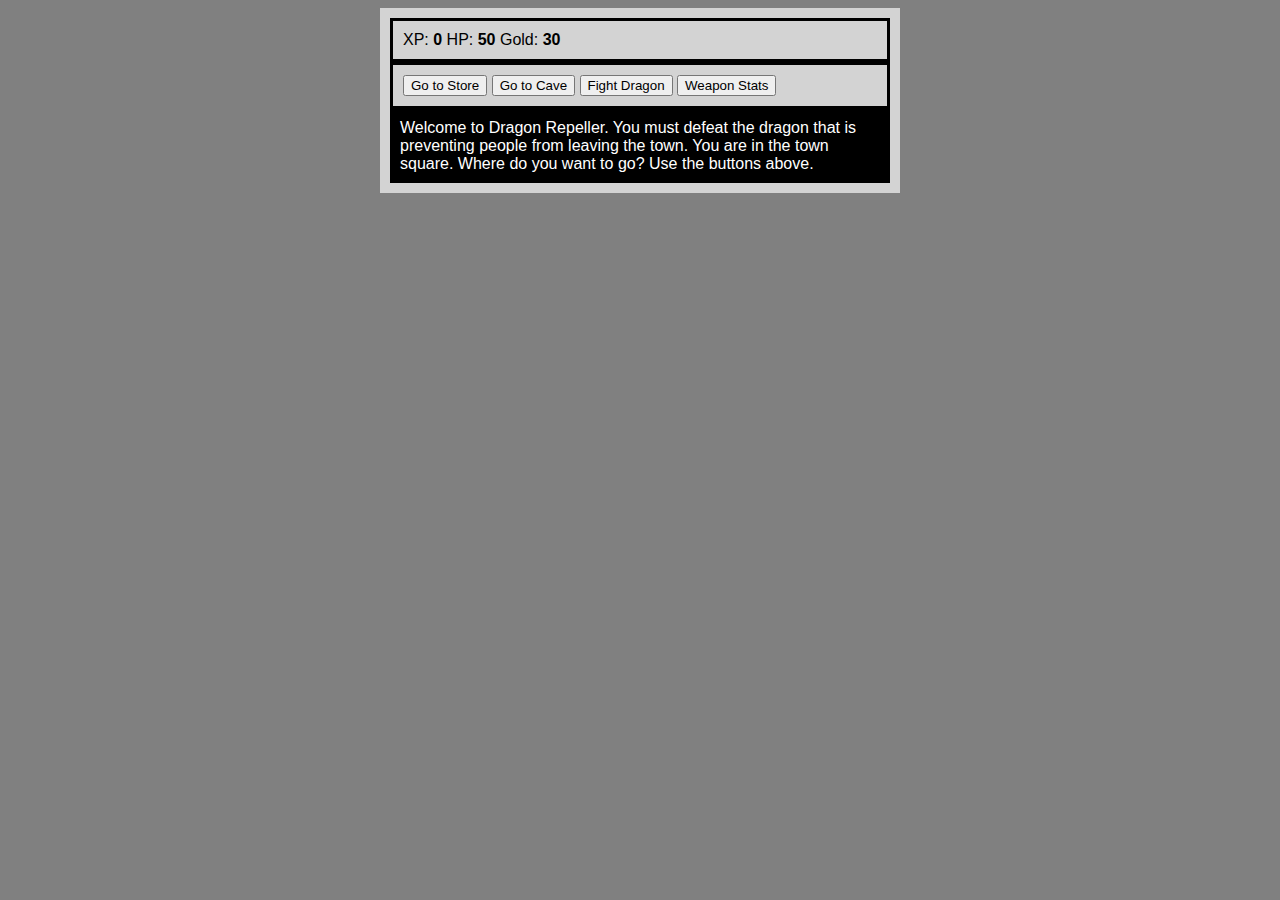
<file: index.html>
<!DOCTYPE html>
<html>

<head>
    <meta charset="UTF-8">
    <title>Web RPG</title>
    <link rel="icon" type="image/x-icon" href="Assets/Images/Minecraft_Heart_Icon.ico">
    <link rel="stylesheet" href="style.css">
    <script src="script.js"></script>
</head>

<body>
    <div id="game">
        <div id="stats">
            <span class="stat">XP: <strong><span id="xpValue">0</span></strong></span>
            <span class="stat">HP: <strong><span id="healthValue">50</span></strong></span>
            <span class="stat">Gold: <strong><span id="money">30</span></strong></span>
        </div>
        <div id="controls">
            <button id="button1" onclick="GoStore()">Go to Store</button>
            <button id="button2" onclick="GoCave()">Go to Cave</button>
            <button id="button3" onclick="FightDragon()">Fight Dragon</button>
            <button id="button4" onclick="CheckWeaponStats()">Weapon Stats</button>
        </div> 
        <div id="monsterStats">
            <span class="stat">Monster Name: <strong><span id="monsterName"></span></strong></span>
            <span class="stat">Monster Health: <strong><span id="monsterHealth"></span></strong></span>
        </div>
        <div id="message">
            Welcome to Dragon Repeller. You must defeat the dragon that is preventing people from leaving the town. You are in the town square. Where do you want to go? Use the buttons above.
        </div>
    </div>
</body>
</html>
</file>
<file: style.css>
body {
    background-color: gray;
}

#game {
    max-width: 500px;
    max-height: 400px;
    background-color: lightgray;
    color: white;
    margin: 0 auto;
    padding: 10px;
    font-family: 'Trebuchet MS', 'Lucida Sans Unicode', 'Lucida Grande', 'Lucida Sans', Arial, sans-serif;
}

#stats{
    border:black solid 3px;
    padding: 10px;
    color:black;
}

#controls {
    padding:10px;
    border:black solid 3px;
}

#monsterStats {
    display:none;
    border:black solid 3px;
    padding: 10px;
    color:white;
    background-color: red;
}

#message {
    background-color: black;
    color:white;
    padding:10px;
}

.stats, .monsterStats{
    padding-right: 10px;
}
</file>
